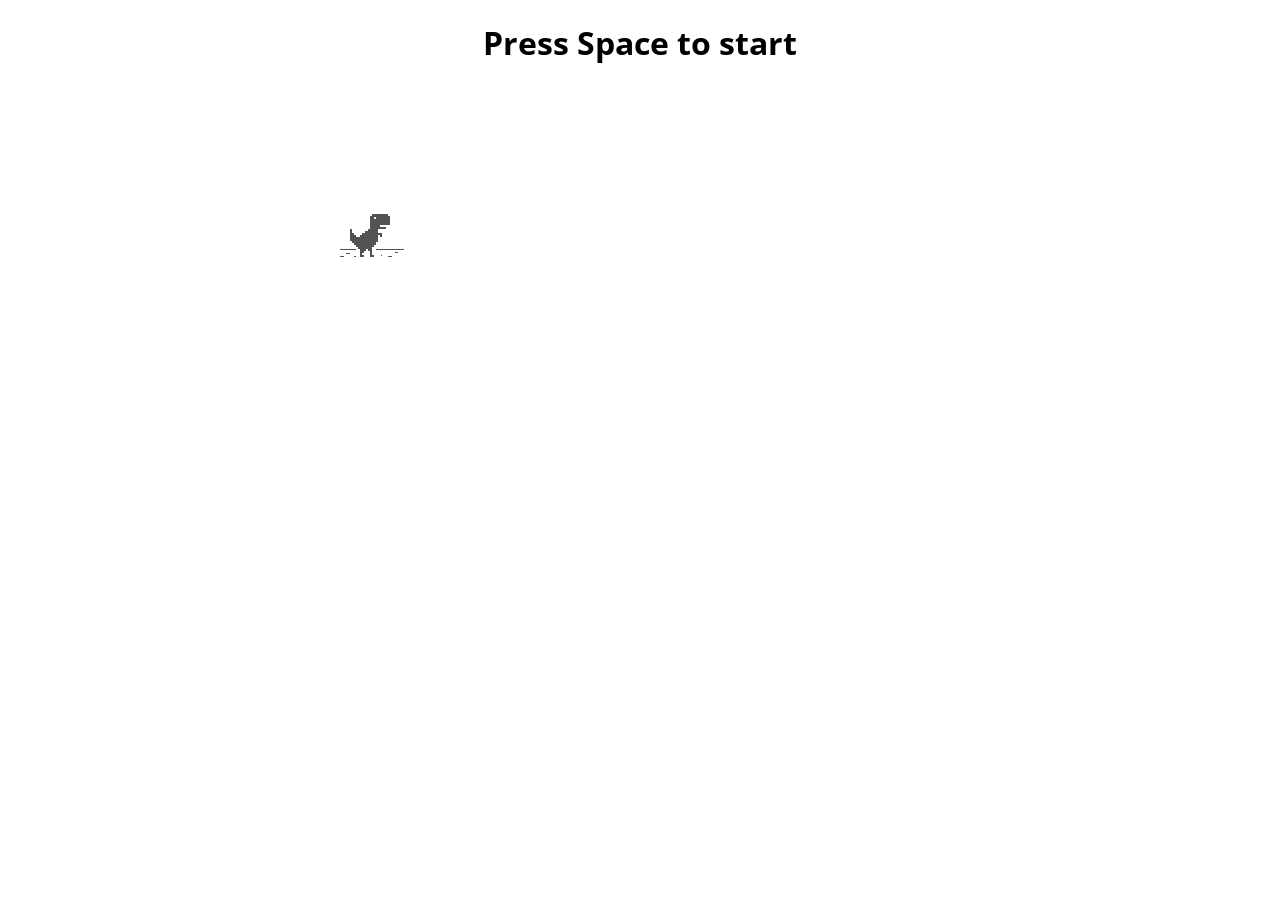
<file: game/index.html>
<!-- Code from https://github.com/wayou/t-rex-runner -->
<!doctype html>
<html>

<head>
    <meta charset="utf-8">
    <meta name="viewport" content="width=device-width, initial-scale=1.0,maximum-scale=1.0, user-scalable=no">
    <title >chrome easter egg: t-rex runner</title>
    <link rel="stylesheet" href="index.css">
    <link href="https://fonts.googleapis.com/css?family=Open+Sans" rel="stylesheet"> 
    <script src="index.js"></script>
</head>

<body id="t" class="offline">
    <div id="messageBox" class="sendmessage">
         <h1 style="text-align: center;font-family: 'Open Sans', sans-serif;">Press Space to start</h1>
         <div class="niokbutton" onclick="okbuttonsend()"></div>
    </div>
    <div id="main-frame-error" class="interstitial-wrapper">
        <div id="main-content">
            <div class="icon icon-offline" alt=""></div>
        </div>
        <div id="offline-resources">
            <img id="offline-resources-1x" src="assets/default_100_percent/100-offline-sprite.png">
            <img id="offline-resources-2x" src="assets/default_200_percent/200-offline-sprite.png">
            <template id="audio-resources">
                <audio id="offline-sound-press" src="[data-uri]"></audio>
                <audio id="offline-sound-hit" src="[data-uri]"></audio>
                <audio id="offline-sound-reached" src="[data-uri]"></audio>
            </template>
        </div>
    </div>
</body>

<script>
    document.onkeydown = function(evt) {
    evt = evt || window.event;
    if (evt.keyCode == 32) {
        var box = document.getElementById("messageBox");
        box.style.visibility="hidden";
    }
};
</script>
    
</html>
</file>
<file: game/index.css>
/*
* @Author: OctaveOliviers
* @Date:   2020-09-27 17:54:15
* @Last Modified by:   OctaveOliviers
* @Last Modified time: 2020-09-27 17:55:34
*/
/* Copyright 2013 The Chromium Authors. All rights reserved.
 * Use of this source code is governed by a BSD-style license that can be
 * found in the LICENSE file. */

html, body {
  padding: 0;
  margin: 0;
  width: 100%;
  height: 100%;
}

.icon {
  -webkit-user-select: none;
  user-select: none;
  display: inline-block;
}

.icon-offline {
  content: -webkit-image-set( url(assets/default_100_percent/100-error-offline.png) 1x, url(assets/default_200_percent/200-error-offline.png) 2x);
  position: relative;
}

.hidden {
  display: none;
}


/* Offline page */

.offline .interstitial-wrapper {
  color: #2b2b2b;
  font-size: 1em;
  line-height: 1.55;
  margin: 0 auto;
  max-width: 600px;
  padding-top: 100px;
  width: 100%;
}

.offline .runner-container {
  height: 150px;
  max-width: 600px;
  overflow: hidden;
  position: absolute;
  top: 35px;
  width: 44px;
}

.offline .runner-canvas {
  height: 150px;
  max-width: 600px;
  opacity: 1;
  overflow: hidden;
  position: absolute;
  top: 0;
  z-index: 2;
}

.offline .controller {
  background: rgba(247, 247, 247, .1);
  height: 100vh;
  left: 0;
  position: absolute;
  top: 0;
  width: 100vw;
  z-index: 1;
}

#offline-resources {
  display: none;
}

@media (max-width: 420px) {
  .suggested-left > #control-buttons, .suggested-right > #control-buttons {
    float: none;
  }
  .snackbar {
    left: 0;
    bottom: 0;
    width: 100%;
    border-radius: 0;
  }
}

@media (max-height: 350px) {
  h1 {
    margin: 0 0 15px;
  }
  .icon-offline {
    margin: 0 0 10px;
  }
  .interstitial-wrapper {
    margin-top: 5%;
  }
  .nav-wrapper {
    margin-top: 30px;
  }
}

@media (min-width: 600px) and (max-width: 736px) and (orientation: landscape) {
  .offline .interstitial-wrapper {
    margin-left: 0;
    margin-right: 0;
  }
}

@media (min-width: 420px) and (max-width: 736px) and (min-height: 240px) and (max-height: 420px) and (orientation:landscape) {
  .interstitial-wrapper {
    margin-bottom: 100px;
  }
}

@media (min-height: 240px) and (orientation: landscape) {
  .offline .interstitial-wrapper {
    margin-bottom: 90px;
  }
  .icon-offline {
    margin-bottom: 20px;
  }
}

@media (max-height: 320px) and (orientation: landscape) {
  .icon-offline {
    margin-bottom: 0;
  }
  .offline .runner-container {
    top: 10px;
  }
}

@media (max-width: 240px) {
  .interstitial-wrapper {
    overflow: inherit;
    padding: 0 8px;
  }
}
</file>
